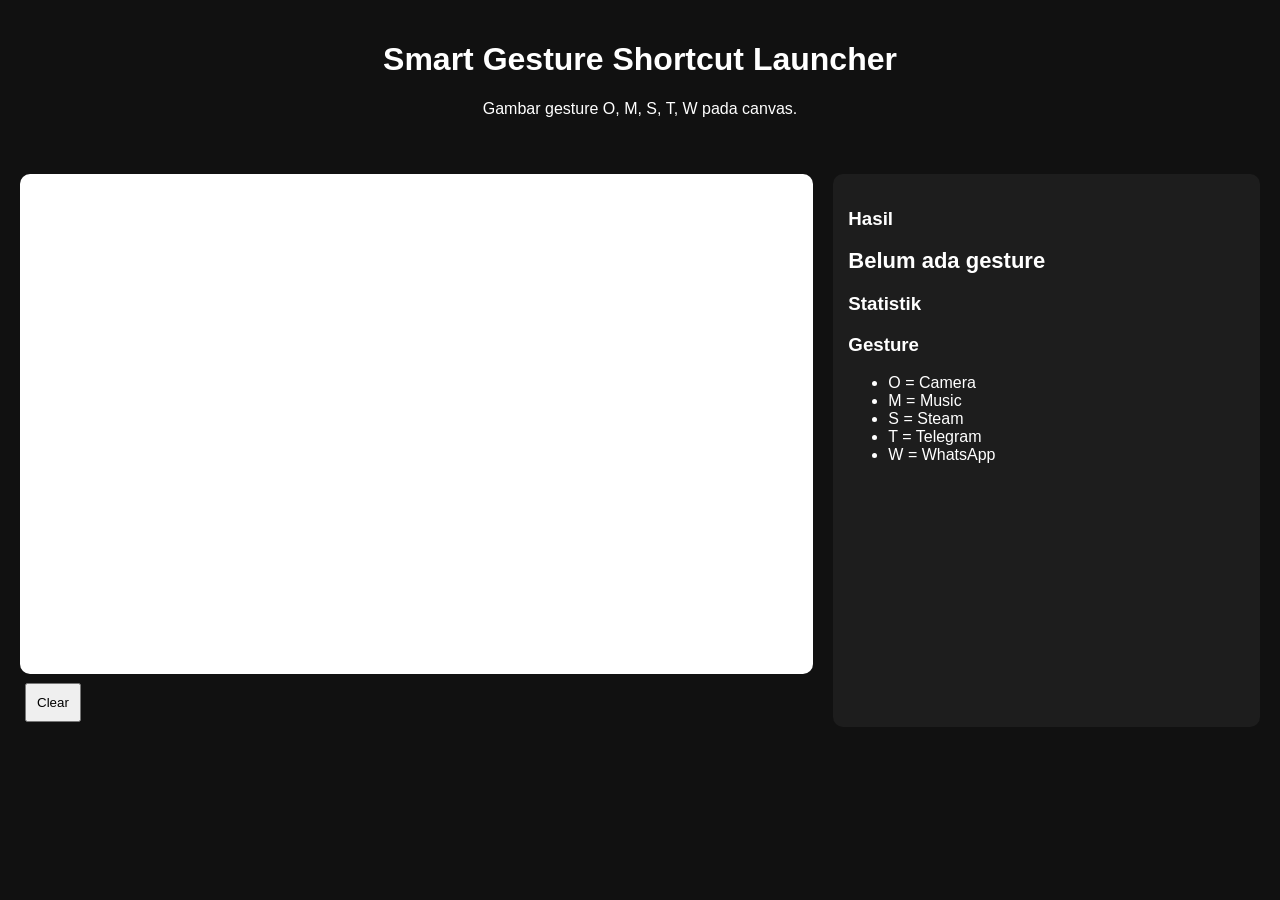
<file: SGSL/index.html>
<!DOCTYPE html>
<html lang="id">
<head>
<meta charset="UTF-8">
<meta name="viewport" content="width=device-width,initial-scale=1.0">
<title>Smart Gesture Shortcut Launcher</title>
<link rel="stylesheet" href="style.css">
</head>
<body>
<header>
<h1>Smart Gesture Shortcut Launcher</h1>
<p>Gambar gesture O, M, S, T, W pada canvas.</p>
</header>

<div class="container">
<div class="left">
<canvas id="canvas"></canvas>
<div class="controls">
<button id="clearBtn">Clear</button>
</div>
</div>

<div class="right">
<h3>Hasil</h3>
<div id="result">Belum ada gesture</div>

<h3>Statistik</h3>
<div id="stats"></div>

<h3>Gesture</h3>
<ul>
<li>O = Camera</li>
<li>M = Music</li>
<li>S = Steam</li>
<li>T = Telegram</li>
<li>W = WhatsApp</li>
</ul>
</div>
</div>

<script src="recognizer.js"></script>
<script src="script.js"></script>
</body>
</html>
</file>
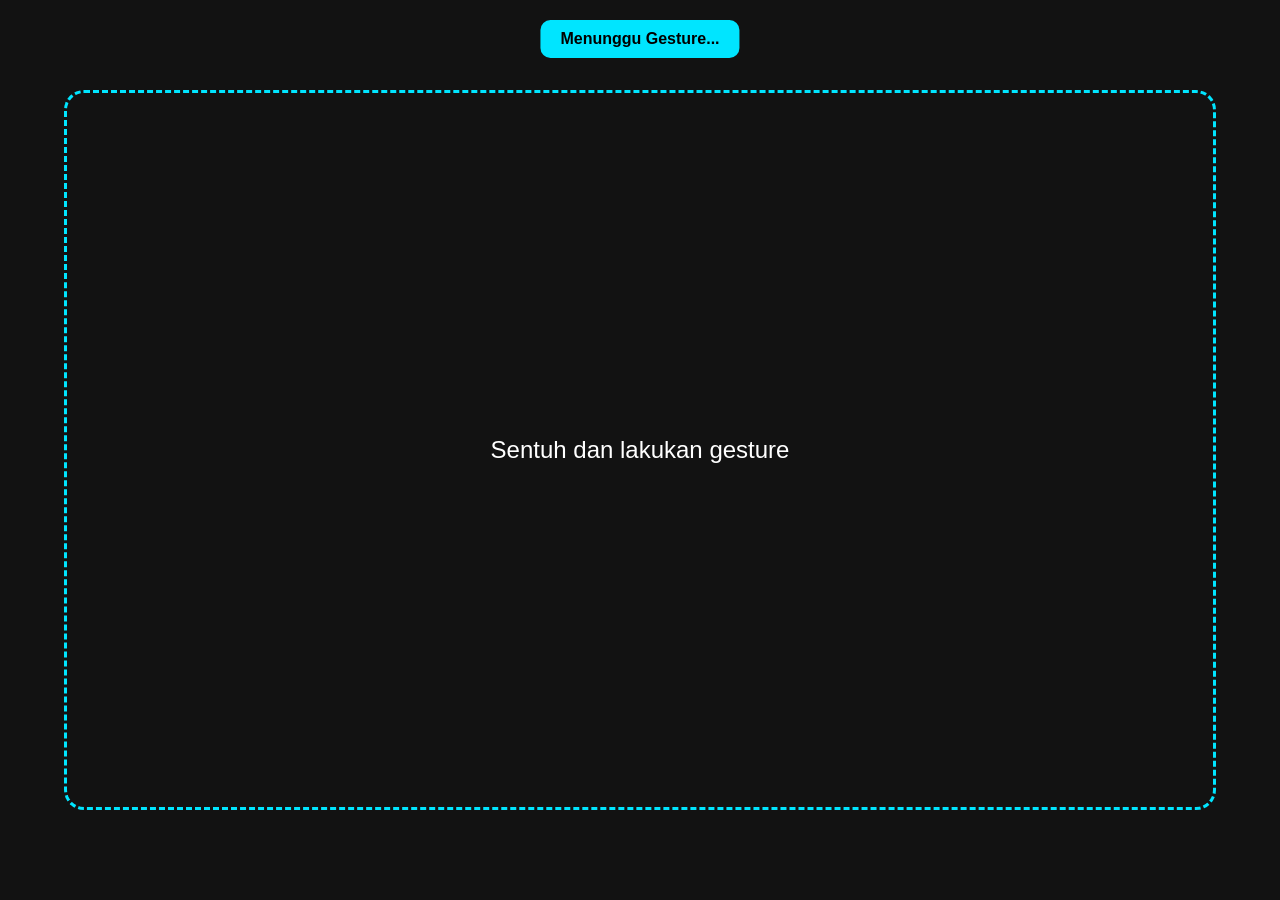
<file: gtw/konsep8.html>
<!DOCTYPE html>
<html>
<head>
<meta charset="UTF-8">
<title>Smart Gesture Shortcut</title>

<style>
*{
    margin:0;
    padding:0;
    box-sizing:border-box;
    font-family:Arial,sans-serif;
}

body{
    height:100vh;
    display:flex;
    justify-content:center;
    align-items:center;
    background:#121212;
    color:white;
}

#touchArea{
    width:90%;
    height:80vh;
    border:3px dashed #00e5ff;
    border-radius:20px;
    display:flex;
    justify-content:center;
    align-items:center;
    font-size:24px;
    text-align:center;
    user-select:none;
    touch-action:none;
}

#result{
    position:fixed;
    top:20px;
    left:50%;
    transform:translateX(-50%);
    background:#00e5ff;
    color:black;
    padding:10px 20px;
    border-radius:10px;
    font-weight:bold;
}
</style>
</head>

<body>

<div id="result">
    Menunggu Gesture...
</div>

<div id="touchArea">
    Sentuh dan lakukan gesture
</div>

<script>

const touchArea = document.getElementById("touchArea");
const result = document.getElementById("result");

let startX,startY;
let startTime;
let longPressTimer;

touchArea.addEventListener("touchstart",(e)=>{

    const touch=e.touches[0];

    startX=touch.clientX;
    startY=touch.clientY;
    startTime=Date.now();

    longPressTimer=setTimeout(()=>{
        showResult("📌 Long Press → Context Menu");
    },1000);

});

touchArea.addEventListener("touchmove",()=>{
    clearTimeout(longPressTimer);
});

touchArea.addEventListener("touchend",(e)=>{

    clearTimeout(longPressTimer);

    const touch=e.changedTouches[0];

    let endX=touch.clientX;
    let endY=touch.clientY;

    let dx=endX-startX;
    let dy=endY-startY;

    if(Math.abs(dx)>100 || Math.abs(dy)>100){

        if(Math.abs(dx)>Math.abs(dy)){

            if(dx>0){
                showResult("➡ Swipe Right → Next Page");
            }else{
                showResult("⬅ Swipe Left → Back");
            }

        }else{

            if(dy>0){
                showResult("⬇ Swipe Down → Notification");
            }else{
                showResult("⬆ Swipe Up → Search");
            }

        }
    }

});

let lastTap=0;

touchArea.addEventListener("touchend",()=>{

    let currentTime=new Date().getTime();
    let tapLength=currentTime-lastTap;

    if(tapLength<300 && tapLength>0){
        showResult("❤️ Double Tap → Favorite");
    }

    lastTap=currentTime;

});

function showResult(text){

    result.innerHTML=text;

    navigator.vibrate?.(100);

}

</script>

</body>
</html>
</file>
<file: SGSL/style.css>
body{font-family:Arial,sans-serif;background:#111;color:#fff;margin:0}
header{text-align:center;padding:20px}
.container{display:flex;gap:20px;padding:20px;flex-wrap:wrap}
.left{flex:2}
.right{flex:1;background:#1d1d1d;padding:15px;border-radius:10px}
canvas{width:100%;height:500px;background:#fff;border-radius:10px;touch-action:none}
button{padding:10px;margin:5px}
#result{font-size:22px;font-weight:bold}
</file>
